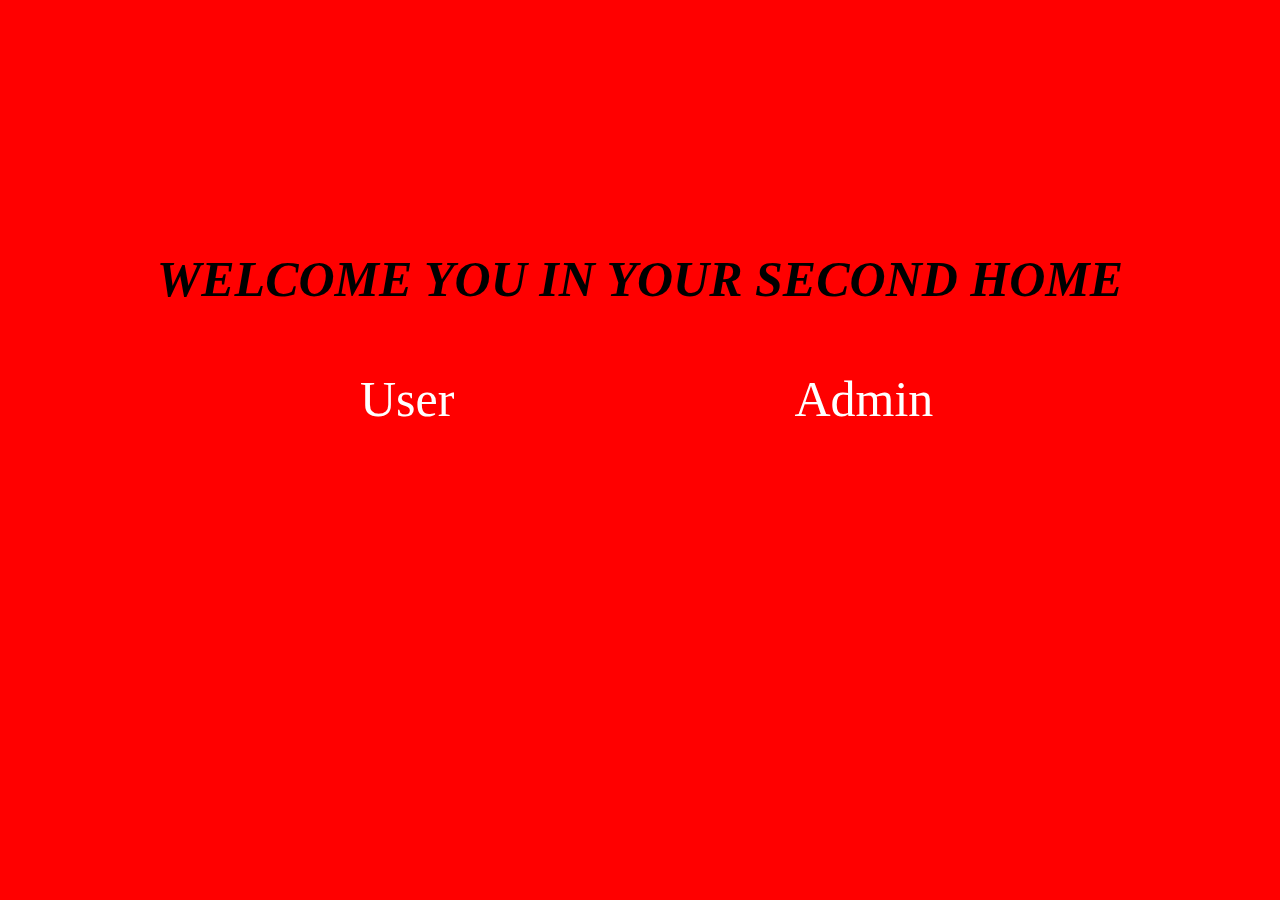
<file: hotel/templates/hotel/index.html>
<html>
	<head>
		<meta charset="utf-8">
		<title> My Hotel </title>
		<style>
          body  {
                  margin:0px;
                  background-color:red;
                }

            .home{
                margin-top:250px;
                backgrund-image:url('903303_32_z.jpg');
                background-size:cover;
            }
            .home div h2{
                font-size:50px;
                font-style:italic;
                font-weight:bold
            }
            .home div ul li{
                list-style:none;
                padding:20px;
                float:left;
                font-size:20px;
                margin-left:300px;
            }
            .home div ul li a{
                text-decoration:none;
                color:#FFF;
                font-size:50px
            }
		</style>
	</head>
	<body class="home">
		<div >
		<center>
			<div>
				<h2>WELCOME YOU IN YOUR SECOND HOME</h2>
				<ul>
					<li><a href="/home" target="_self">User</a></li>
					<li><a href="http://127.0.0.1:8000/admin/" target="_self">Admin</a></li>
				</ul>
			</div>
		</center>
		</div>
	</body>
</html>
</file>
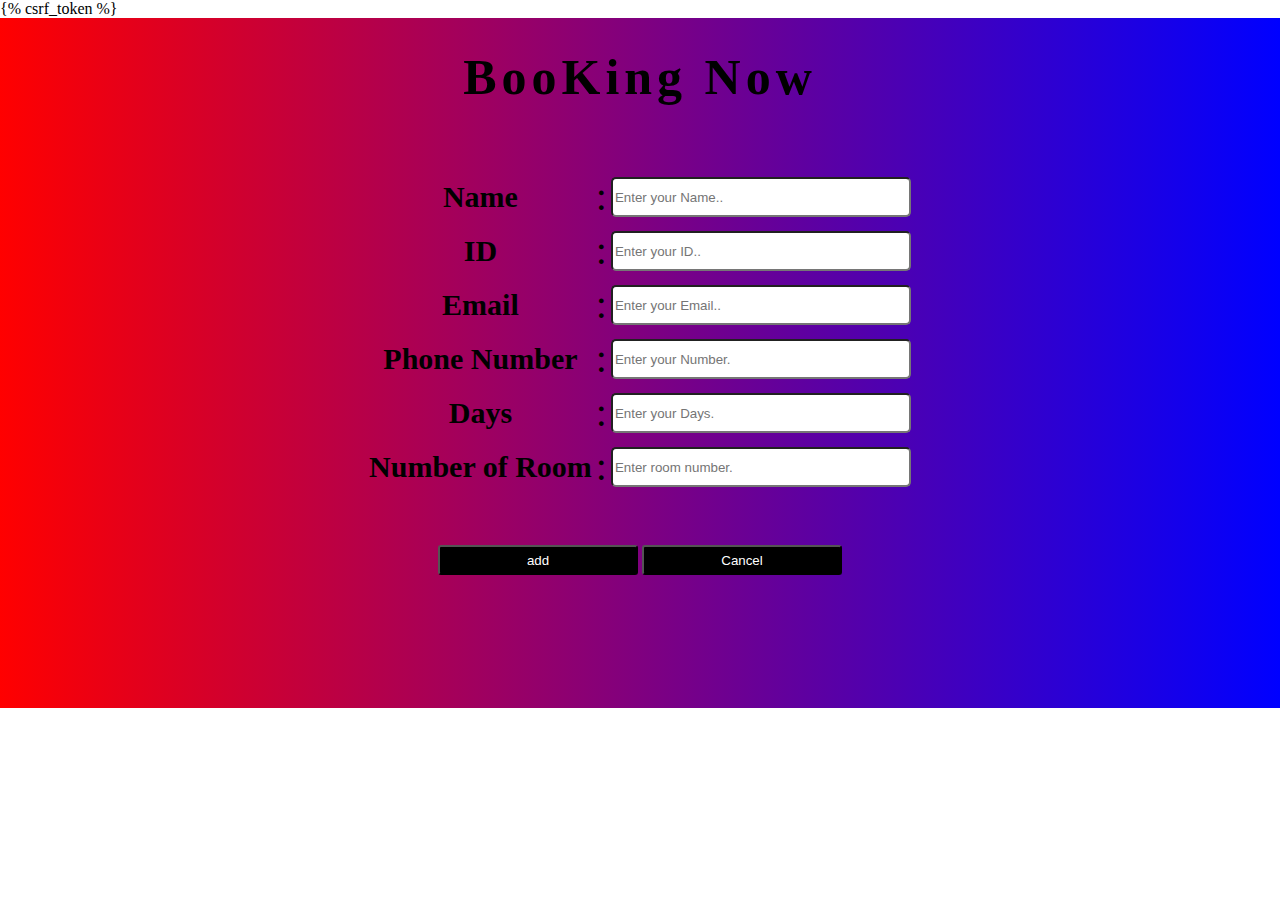
<file: hotel/templates/hotel/booking.html>
<html>
	<head>
		<meta charset="utf-8">
		<title> My Hotel </title>
		<style>

						body{
				margin:0px;
			}
			.booking{
				background:linear-gradient(to right,red,blue);
				width:100%;
				height:690px;
				background-size:cover;
				margin-top:-34px
			}
			.booking h1{
				font-weight:bold;
				padding:30px 20px;
				font-size:50px;
				letter-spacing:5px;
				color:#000;
			}
			.booking table th{
				font-size:30px;
			}
			.booking table td{
				line-height:50px;
				font-size:40px;
			}
			.booking table input{
				width:300px;
				height:40px;
				border-radius:5px;
			}
			.booking .button{padding:50px;}
			.booking .button input{width:200px;height:30px;border-radius:3px; background-color:#000; color:#FFF}

		</style>
	</head>
	<body>
	<form method="post">
		{% csrf_token %}
		<div class="booking">
			<center>
				<h1> BooKing Now </h1>


				<table>
					<tr>
						<th>Name</th>
						<td>:</td>
						<td><input type="text" name= "name" placeholder="Enter your Name.." required></td>
					</tr>
					<tr>
						<th>ID</th>
						<td>:</td>
						<td><input type="number" name= "id" placeholder="Enter your ID.." required></td>
					</tr>
					<tr>
						<th>Email</th>
						<td>:</td>
						<td><input type="Email" name="email" placeholder="Enter your Email.." required></td>
					</tr>
					<tr>
						<th>Phone Number</th>
						<td>:</td>
						<td><input type="text" name="phone" placeholder="Enter your Number."required></td>
					</tr>


					<tr>
						<th>Days</th>
						<td>:</td>
						<td><input type="number" name="days" placeholder="Enter your Days." required></td>
					</tr>
					<tr>
						<th>Number of Room</th>
						<td>:</td>
						<td><input type="number" name="roomnum" placeholder="Enter room number." required></td>
					</tr>
				</table>
				<div class="button">
					<input type="submit" value="add">
					<input type="submit" value="Cancel" onClick="window.location.href=window.location.href">

				</div>

			</center>
		</div>
	</form>
	</body>
</html>
</file>
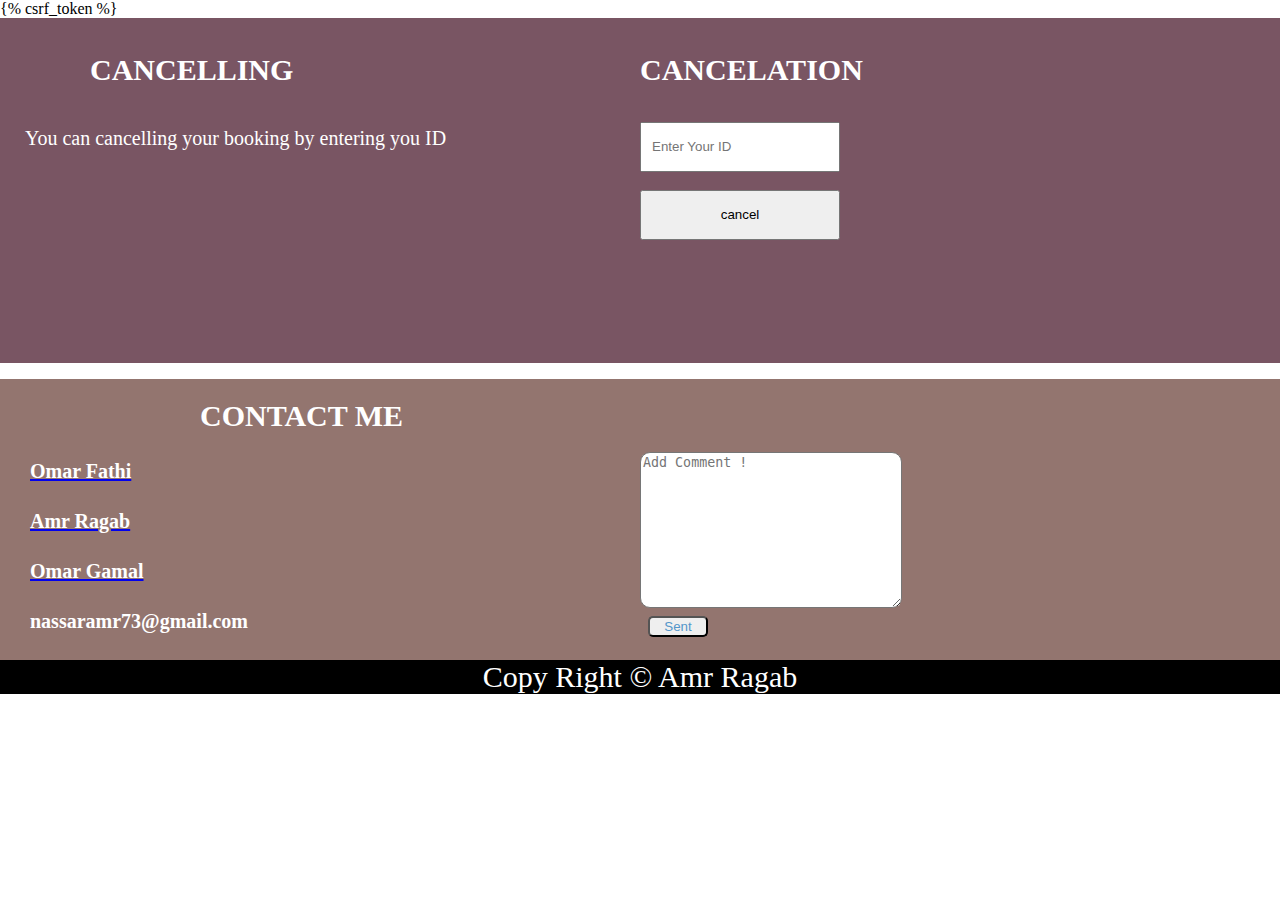
<file: hotel/templates/hotel/cancel.html>
<html>
	<head>
		<meta charset="utf-8">
		<title> My Hotel </title>
		<style>
					body{
				margin:0px;
			}
			.about{
				height:345px;
				background-color:#795563;
				overflow:hidden;
			}
			.about .About{width:50%;float:left;}
			.about .About h2{font-size:30px;text-transform:uppercase;margin-left:80px;overflow:hidden;color:#FFF;padding:10px}
			.about  .About p{font-size:20px;padding:5px;margin-left:20px;overflow:hidden;color:#FFF}
			.about  .cancel h2{font-size:30px;text-transform:uppercase;margin-left:80px;color:#FFF;padding:10px}
			.about  .cancel input{width:200px;height:50px;padding:10px;}
			.cont .tow{width:50%; float:left;background-color:#93756F;}
			.cont h1{color:white;font-size:30px;text-indent:200px;text-transform:uppercase}
			.cont h2,h4{color:white;font-size:20px;text-indent:30px;margin-top:27px;overflow:hidden}
			.cont textarea{margin-top:73px;border-radius:10px;}
			.cont button{color:#5396ca;border-radius:5px;width:60px;margin:8px;}
			.foot{background-color:#000;color:white;text-align:center; font-size:30px;}
		</style>
	</head>
	<body>

		<form method="post">
		{% csrf_token %}
			<div class="about" id="ss">
					<div class="About">
						<h2>Cancelling </h2>
						<p>You can cancelling your booking by entering you ID

						</p>
					</div>
					<div class="cancel">
						<h2>CanCelation</h2>
						<form>
							<input type="number" name="id" placeholder="Enter Your ID" required="required" ><br><br>
							<input type="submit" value="cancel">
						</form>
					</div>
			</div>
			<div class="cont" id="cont">
				<div class="tow">
					<h1>Contact Me </h1>
					<a href="https://www.facebook.com/amrnassar10299" target="_self"><h2> Omar Fathi</h2></a>
					<a href="https://www.facebook.com/amr.rageb.568" target="_self"><h2> Amr Ragab</h2></a>
					<a href="https://www.facebook.com/omar.jamal.501598" target="_self"><h2> Omar Gamal </h2></a>

					<h4>nassaramr73@gmail.com</h4>
				</div>
				<div class="tow">
					<form style="height:265px">
						<textarea cols="30px" rows="10px" placeholder="Add Comment !" ></textarea>
						<br>
						<button >Sent</button>
					</form>
				</div>
			</div>
			<div style="clear:both"></div>
			<div class="foot">
				Copy Right &copy  Amr Ragab
			</div>
		</form>
	</body>
</html>
</file>
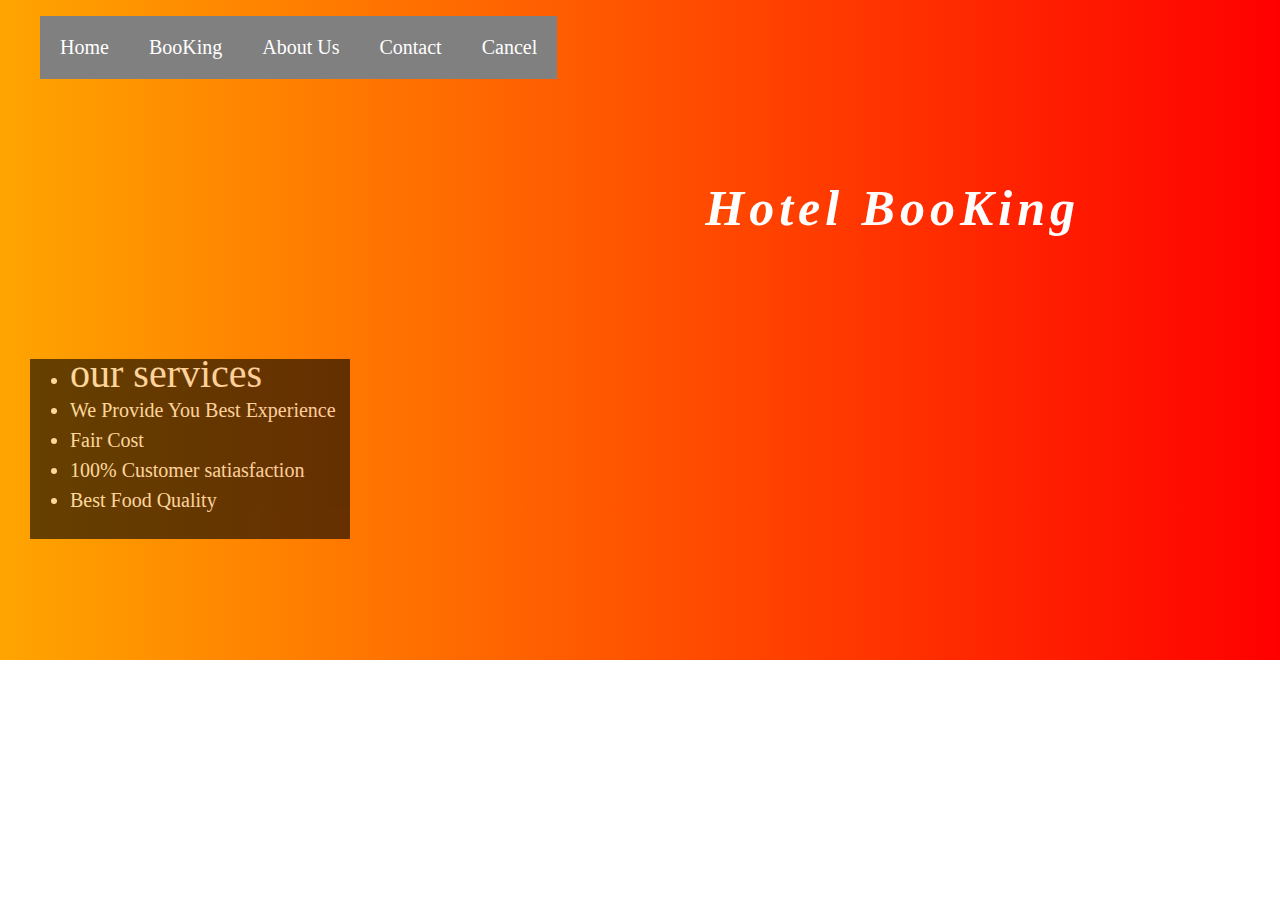
<file: hotel/templates/hotel/home.html>
<html>
	<head>
		<meta charset="utf-8">
		<title> My Hotel </title>
		<link rel="stylesheet" href="new5.css">
				<style>

						body{
				margin:0px;
			}
			.main{
				background:linear-gradient(to right,orange,red);
				background-size:cover;
				height:660px;
			}
			.main .link{
				overflow:hidden;
			}
			.main .link ul li{
				list-style:none;
				padding:20px;
				float:left;
				background-color:#808080;
				font-size:20px;
			}
			.main .link ul li a{
				text-decoration:none;
				color:#FFF;
				overflow:hidden
			}
			.main .link ul li a:hover{color:blue;}
			.main .name h1{
				position:relative;
				float:right;
				margin:100px 200px 0px 0px;
				letter-spacing:5px;
				font-weight:bold;
				font-size:50px;
				color:#FFF;
				font-style:italic;

			}
			.main .middy .despription{overflow:hidden}
			.main .middy  .despription ul{
				margin-top:280px;
				background-color:#000;
				opacity:0.6;
				width:280px;
				height:180px;
				margin-left:30px;
			}
			.main .middy  .despription ul li{
				line-height:30px;
				font-size:20px;
				color:#fff;
			}
			.main .middy .despription ul li span{
				color:white;
				font-size:40px;
			}
			.main .form{
				float:right;
				width:350px;
				height:250px;
				margin-top:-250px;
				margin-right:250px;
				line-height:25px;
				background-color:#000;
				opacity:0.6;
				overflow:hidden;
			}
			.main .form label{
				color:#808080;
				font-size:20px;
				padding:10px;
				margin:8px 0px 10px 15px;
				color:#FFF
			}
			.main .form input{
				margin:20px;
				padding:5px;
				border-radius:7px;
			}
			.main .form  button{
				padding:2px;
				border-radius:4px;
				margin-left:20px;
				width:70px;
			}
			.main .form{
				float:right;
				width:350px;
				height:250px;
				margin-top:-250px;
				margin-right:250px;
				line-height:25px;
				background-color:#000;
				opacity:0.6;
				overflow:hidden;
			}
			.main .form label{
				color:#808080;
				font-size:20px;
				padding:10px;
				margin:8px 0px 10px 15px;
				color:#FFF
			}
			.main .form input{
				margin:20px;
				padding:5px;
				border-radius:7px;
			}
			.main .form  button{
				padding:2px;
				border-radius:4px;
				margin-left:20px;
				width:70px;
			}
		</style>
	</head>
	<body>
		<div class="main">
			<div class="link">
				<ul>
					<li><a href="/home" target="_self">Home</a></li>
					<li><a href="/booking" target="_self">BooKing</a></li>
					<li><a href="/cancel" target="_self">About Us</a></li>
					<li><a href="/cancel">Contact</a></li>
					<li><a href="/cancel" target="_self">Cancel</a></li>
				</ul>
			</div>
			<div class="name">
				<h1>Hotel BooKing</h1>
			</div>
			<div class="middy">
				<div class="despription">
					<ul> 
						<li><span>our services</span> </li>
						<li>We Provide You Best Experience</li>
						<li>Fair Cost </li>
						<li>100% Customer satiasfaction </li>
						<li>Best Food Quality</li>
					</ul>
				</div>
			</div>
		</div>
	</body>
</html>
</file>
<file: hotel/templates/hotel/new5.css>
body{
	margin:0px;
}
.main{
	background-image:url('ca61eda4.jpg');
	background-size:cover;
	height:630px;
}
.main .link{
	overflow:hidden;
}
.main .link ul li{
	list-style:none;
	padding:20px;
	float:left;
	background-color:#808080;
	font-size:20px;
}
.main .link ul li a{
	text-decoration:none;
	color:#FFF;
	overflow:hidden
}
.main .link ul li a:hover{color:blue;}
.main .name h1{
	position:relative;
	float:right;
	margin:100px 200px 0px 0px;
	letter-spacing:5px;
	font-weight:bold;
	font-size:50px;
	color:#000;
	font-style:italic;
	
}
.main .middy .despription{overflow:hidden}
.main .middy  .despription ul{
	margin-top:280px;
	background-color:#000;
	opacity:0.6;
	width:280px;
	height:180px;
	margin-left:30px;
}
.main .middy  .despription ul li{
	line-height:30px;
	font-size:20px;
	color:#fff;
}
.main .middy .despription ul li span{
	color:white;
	font-size:40px;
}
.main .form{
	float:right;
	width:350px;
	height:250px;
	margin-top:-250px;
	margin-right:250px;
	line-height:25px;
	background-color:#000;
	opacity:0.6;
	overflow:hidden;
}
.main .form label{
	color:#808080;
	font-size:20px;
	padding:10px;
	margin:8px 0px 10px 15px;
	color:#FFF
}
.main .form input{
	margin:20px;
	padding:5px;
	border-radius:7px;
}
.main .form  button{
	padding:2px;
	border-radius:4px;
	margin-left:20px;
	width:70px;
}
.main .form{
	float:right;
	width:350px;
	height:250px;
	margin-top:-250px;
	margin-right:250px;
	line-height:25px;
	background-color:#000;
	opacity:0.6;
	overflow:hidden;
}
.main .form label{
	color:#808080;
	font-size:20px;
	padding:10px;
	margin:8px 0px 10px 15px;
	color:#FFF
}
.main .form input{
	margin:20px;
	padding:5px;
	border-radius:7px;
}
.main .form  button{
	padding:2px;
	border-radius:4px;
	margin-left:20px;
	width:70px;
}
.booking{
	background-color:Khaki;
	width:100%;
	height:690px;
	background-size:cover;
	margin-top:-34px
}
.booking h1{
	font-weight:bold;
	padding:30px 20px;
	font-size:50px;
	letter-spacing:5px;
	color:black;
}
.booking table th{
	font-size:30px;
}
.booking table td{
	line-height:50px;
	font-size:40px;
}
.booking table input{
	width:170px;
	height:35px;
	border-radius:5px;
}
.booking .button{padding:20px;}
.booking .button input{width:100px;height:30px;border-radius:3px; background-color:darkgreen; color:#FFF}
.about{
	height:345px;
	background-color:#795563;
	overflow:hidden;
}
.about .About{width:50%;float:left;}
.about .About h2{font-size:30px;text-transform:uppercase;margin-left:80px;overflow:hidden;color:#FFF;padding:10px}
.about  .About p{font-size:20px;padding:5px;margin-left:20px;overflow:hidden;color:#FFF}
.about  .cancel h2{font-size:30px;text-transform:uppercase;margin-left:80px;color:#FFF;padding:10px}
.about  .cancel input{width:200px;height:50px;padding:10px;}
.cont .tow{width:50%; float:left;background-color:#93756F;}
.cont h1{color:white;font-size:30px;text-indent:200px;text-transform:uppercase}
.cont h2,h4{color:white;font-size:20px;text-indent:30px;margin-top:27px;overflow:hidden}
.cont textarea{margin-top:73px;border-radius:10px;}
.cont button{color:#5396ca;border-radius:5px;width:60px;margin:8px;}
.foot{background-color:#000;color:white;text-align:center; font-size:30px}
.home{
	backgrund-images:url('903303_32_z.jpg');
}
.home div h2{
	font-size:50px;
	font-style:italic;
	font-weight:bold;
}
.home div ul li{
	list-style:none;
	padding:20px;
	float:left;
	font-size:20px;
	margin-left:300px;
}
.home div ul li a{
	text-decoration:none;
	color:#FFF;
	font-size:50px
}
</file>
